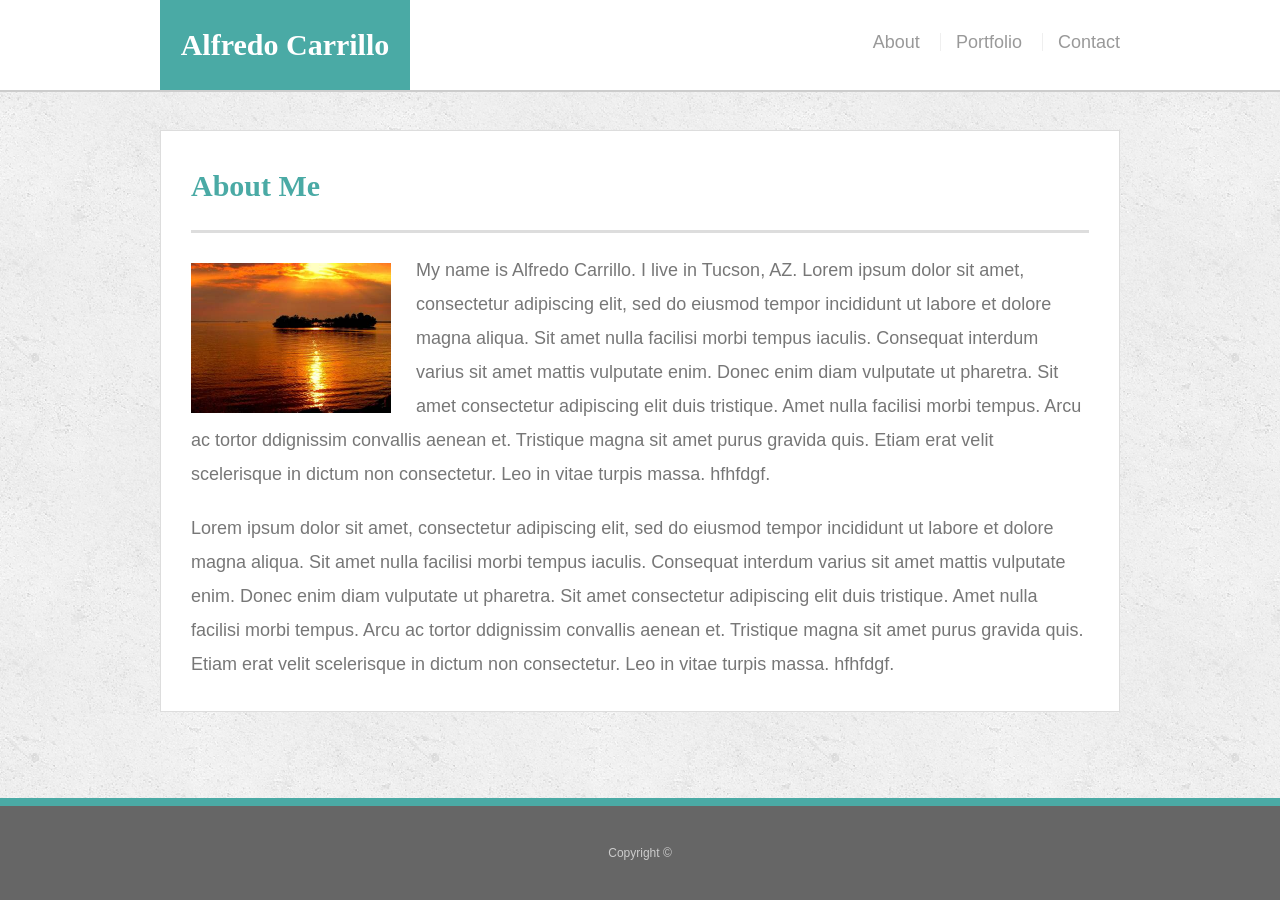
<file: index.html>
<!DOCTYPE html>
<html lang="en">

<head>
    <meta charset="UTF-8">
    <meta name="viewport" content="width=device-width, initial-scale=1.0">
    <meta http-equiv="X-UA-Compatible" content="ie=edge">
    <link href="assets/css/reset.css" rel="stylesheet" type="text/css">
    <link href="assets/css/style.css" rel="stylesheet" type="text/css">
    <title>Alfredo Carrillo</title>
</head>

<body>
    <header class="context">
        <div class="container">
            <a href="index.html" id="logo">
                Alfredo Carrillo
            </a>
            <nav class="navlinks">
                <a href="index.html">About</a>
                <a href="portfolio.html">Portfolio</a>
                <a href="contact.html">Contact</a>
            </nav>
        </div>
    </header>

    <div class="maincontainer">
            
        <section class="mainsection">
                    
            <h1>About Me</h1>
                    
            <img src="assets/images/orangeisland.jpg" class="auth-image" alt="Orange Island">
            <p> 
                My name is Alfredo Carrillo. I live in Tucson, AZ. Lorem ipsum dolor sit amet, consectetur
                adipiscing elit,
                sed do eiusmod tempor incididunt ut labore et dolore magna aliqua. Sit amet nulla facilisi
                morbi tempus iaculis.
                Consequat interdum varius
                sit amet mattis vulputate enim. Donec enim diam vulputate ut pharetra. Sit amet consectetur
                adipiscing elit duis
                tristique.
                Amet nulla facilisi morbi tempus. Arcu ac tortor ddignissim convallis aenean et. Tristique
                magna sit amet purus
                gravida
                quis. Etiam erat velit scelerisque in dictum non consectetur. Leo in vitae turpis massa.
                hfhfdgf.
            </p>
            <p>
                Lorem ipsum dolor sit amet, consectetur adipiscing elit,
                sed do eiusmod tempor incididunt ut labore et dolore magna aliqua. Sit amet nulla facilisi
                morbi tempus iaculis.
                Consequat interdum varius
                sit amet mattis vulputate enim. Donec enim diam vulputate ut pharetra. Sit amet consectetur
                adipiscing elit duis
                tristique.
                Amet nulla facilisi morbi tempus. Arcu ac tortor ddignissim convallis aenean et. Tristique
                magna sit amet purus
                gravida
                quis. Etiam erat velit scelerisque in dictum non consectetur. Leo in vitae turpis massa.
                hfhfdgf.
            </p>
      
                    
        </section>

            

    </div>

    <footer> 
    <div class="container">Copyright &copy</div>
    </footer>
</body>


</html>
</file>
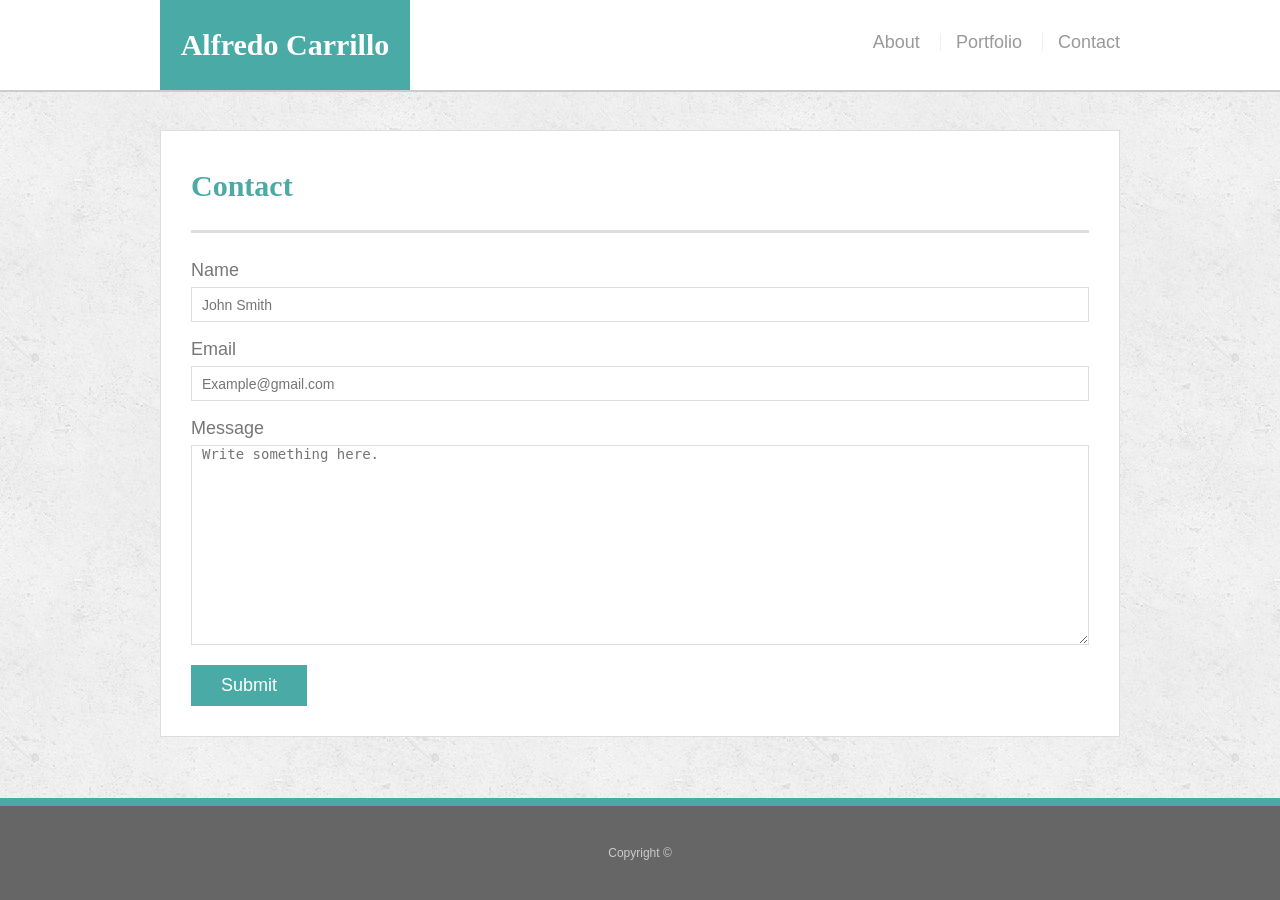
<file: contact.html>
<!DOCTYPE html>
<html lang="en">

<head>
    <meta charset="UTF-8">
    <meta name="viewport" content="width=device-width, initial-scale=1.0">
    <meta http-equiv="X-UA-Compatible" content="ie=edge">
    <link href="assets/css/reset.css" rel="stylesheet" type="text/css">
    <link href="assets/css/style.css" rel="stylesheet" type="text/css">
    <title>Alfredo Carrillo</title>
</head>

<body>
    <header class="context">
        <div class="container">
            <a href="index.html" id="logo">
                Alfredo Carrillo
            </a>
            <nav class="navlinks">
                <a href="index.html">About</a>
                <a href="portfolio.html">Portfolio</a>
                <a href="contact.html">Contact</a>
            </nav>
        </div>
    </header>

    <div class="maincontainer">
            
        <section class="mainsection">
          <h1>Contact</h1>
    <form id="contact-form">
        <ul>
            <li>
                <label for="name">Name</label>
                <input type="text" name="name" id="name" placeholder="John Smith"
                required="required">
            </li>
            <li>
                <label for="email">Email</label>
                <input type="text" name="email" id="email" placeholder="Example@gmail.com"
                required="required">
            </li>
            <li>
                <label for="message">Message</label>
                <textarea name="message" id="message" placeholder="Write something here."
                required="required"></textarea>
            </li>
        </ul>
        <input type="submit" name="submit">
    </form>    
        </section>

            

    </div>

    <footer> 
    <div class="container">Copyright &copy</div>
    </footer>
</body>


</html>
</file>
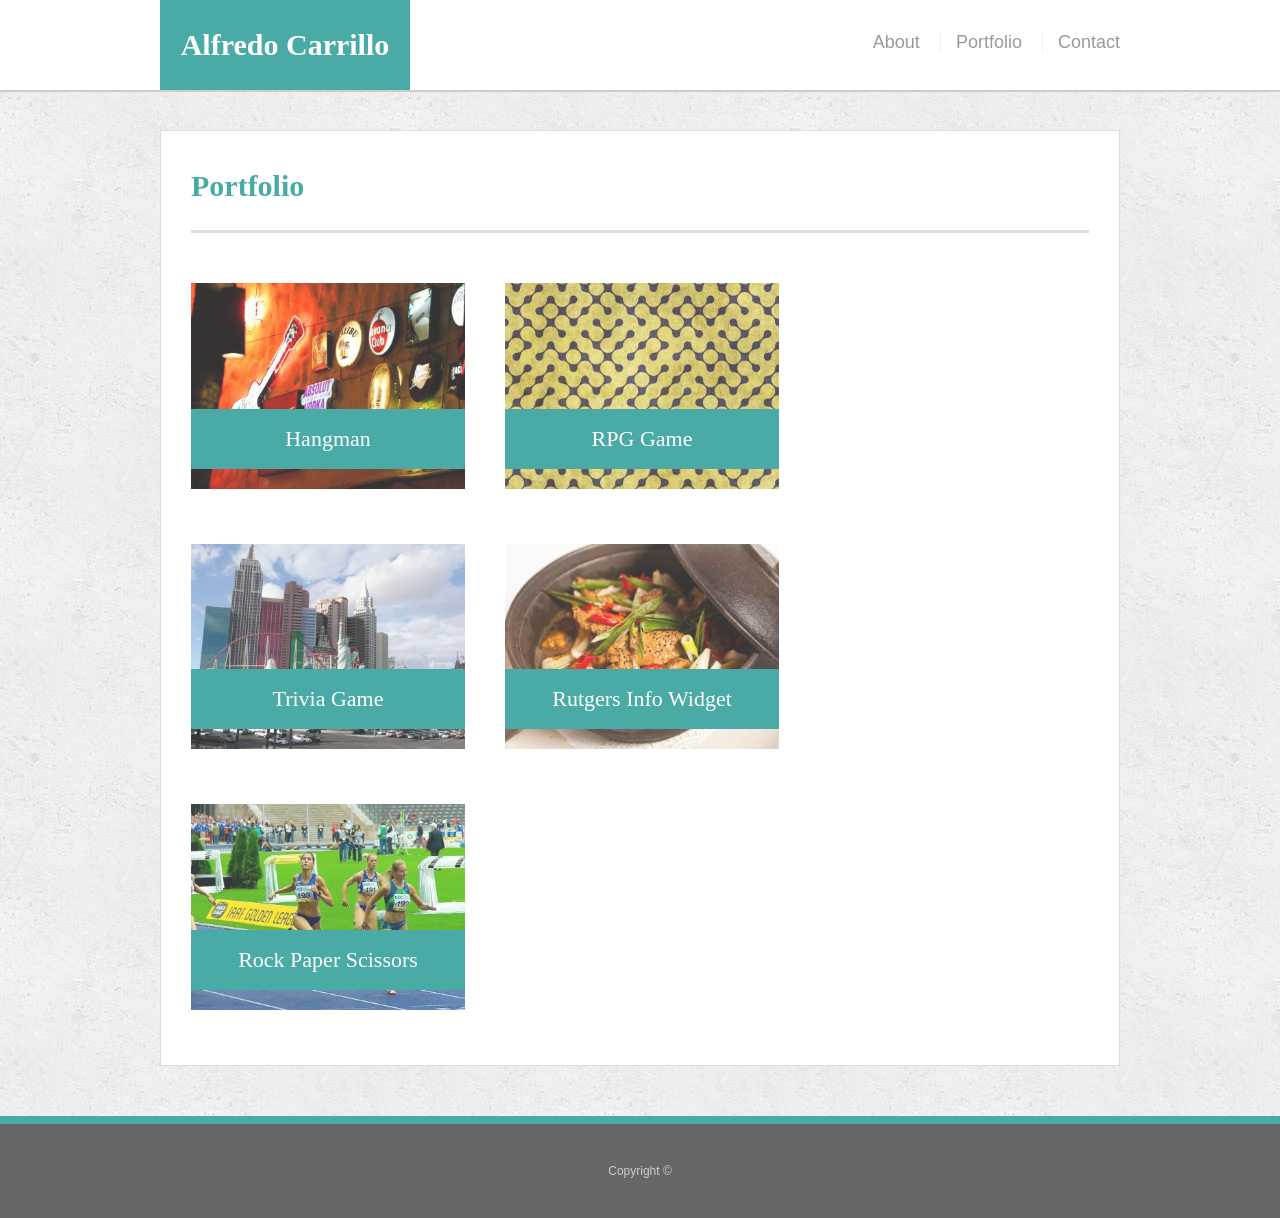
<file: portfolio.html>
<!DOCTYPE html>
<html lang="en">

<head>
    <meta charset="UTF-8">
    <meta name="viewport" content="width=device-width, initial-scale=1.0">
    <meta http-equiv="X-UA-Compatible" content="ie=edge">
    <link href="assets/css/reset.css" rel="stylesheet" type="text/css">
    <link href="assets/css/style.css" rel="stylesheet" type="text/css">
    <title>Alfredo Carrillo</title>
</head>

<body>
    <header class="context">
        <div class="container">
            <a href="index.html" id="logo">
                Alfredo Carrillo
            </a>
            <nav class="navlinks">
                <a href="index.html">About</a>
                <a href="portfolio.html">Portfolio</a>
                <a href="contact.html">Contact</a>
            </nav>
        </div>
    </header>

    <div class="maincontainer">
            
        <section class="mainsection">
     <h1>Portfolio</h1>
        <div  class="work">
            <img src="assets/images/nightlife1.jpg" class="auth-image" alt="Hangman">
            <h3>Hangman</h3>
        </div>
        <div  class="work">
            <img src="assets/images/pattern1.jpg" class="auth-image" alt="RPG Game">
            <h3>RPG Game</h3>
        </div>
        <div  class="work">
            <img src="assets/images/cityday.jpg" class="auth-image" alt="Trivia Game">
            <h3>Trivia Game</h3>
        </div>
        <div  class="work">
            <img src="assets/images/food1.jpg" class="auth-image" alt="Rutgers Info Widget">
            <h3>Rutgers Info Widget</h3>
        </div>
        <div  class="work"> 
            <img src="assets/images/running.jpg" class="auth-image" alt="Rock Paper Scissors">
            <h3>Rock Paper Scissors</h3>
        </div>     
        </section>

            

    </div>

    <footer> 
    <div class="container">Copyright &copy</div>
    </footer>
</body>


</html>
</file>
<file: assets/css/style.css>
* {
    box-sizing: border-box;
}

html,
body {
    margin: 0;
    height: 100%;
}

body {
    background: url(../images/concrete_seamless.png);
    font-size: 18px;
    line-height: 34px;
    font-family: Arial, Helvetica, sans-serif;
    color:#777;
    display: flex;
  flex-direction: column;
  height: 100vh;
}

.container {
    width: 100%;
    max-width: 960px;
    margin: 0 auto;
    clear: both;
}

a:link {
    text-decoration: none;
}

a:visited {
    text-decoration: none;
}

h1,
h2,
h3,
p {
    margin-bottom: 20px;
}

p:last-child {
    margin-bottom: 0;
}

h1,
h2,
h3 {
    font-family: Georgia, 'Times New Roman', Times, serif;
    font-weight: 700;
    color: #4aaaa5;
}

h1 {
    font-size: 30px;
    line-height: 49px;
    border-bottom: 3px solid #ddd;
    padding-bottom: 20px;
}

h2,
h3 {
    font-size: 22px;
}

p {
    color: #777777;
}

.context {
    background: #fff;
    margin: 0 0 30px;
    z-index: 99;
    color: #fff;
    overflow: auto;
    border-bottom: 2px solid #ccc;
    position: fixed;
    width: 100%;
}

#logo {
    width: 250px;
    height: 90px;
    background: #4aaaa5;
    float: left;
    font-family: Georgia, 'Times New Roman', Times, serif;
    text-align: center;
    line-height: 90px;
    color: #fff;
    font-weight: 700;
    font-size: 30px;
    text-decoration: none;
}

.navlinks {
    float: right;
    margin-top: 25px;
}

.navlinks a {
    color: #999;
    text-decoration: none;
    margin-left: 15px;
    display: inline-block;
    border-left: 1px solid #efefef;
    padding-left: 15px;
    line-height: 18px;
}

nav a:first-child {
    border-left: 0 none;
}

.navlinks a:hover {
    background-color: #ddd;
    color: black;
}

.maincontainer {
    padding-top: 130px;
    flex: 1 0 auto;
}

.mainsection {
    background: #fff;
    padding: 30px;
    margin: 0 0 40px 0;
    width: 100%;
    max-width: 960px;
/*    float: left; */
    border: 1px solid #ddd;
    margin: 0 auto;
    overflow: hidden;
    margin-bottom: 50px;
}

.auth-image {
    width: 200px;
    height: auto;
    margin-top: 10px;
    float: left;
    margin-right: 25px;
}

footer {
    background: #666;
    color: #fff;
    padding: 30px 0;
    clear: both;
    border-top: 8px solid #4aaaa5;
    color: #ccc;
    font-size: 12px;
    text-align: center;
    flex-shrink: 0;
}

.work {
    width: 274px;
    overflow: auto;
    position: relative;
    float: left;
    margin: 20px 0 25px;
}

.work:nth-child(even) {
    margin-right: 40px;
}

.work img {
    width: 100%;
    border: 0 none;
    opacity: .8;
}

.work h3 {
    border-bottom: 0;
    background: #4aaaa5;
    color: #fff;
    text-align: center;
    position: absolute;
    bottom: 20px;
    padding: 15px;
    width: 100%;
    line-height: 30px;
    margin-bottom: 0;
    font-weight: 300;
}

/*contact*/

#contact-form ul {
    margin-bottom: 20px;
}

#contact-form li {
    margin-bottom: 10px;
}

label,
input[type=text],
input[type=email],
textarea {
    display: block;
    width: 100%;
}

input[type=text],
input[type=email],
textarea {
    height: 35px;
    border: 1px solid #ddd;
    padding: 0 10px;
    font-size: 14px;
}

textarea {
    height: 200px;
}

input[type=submit] {
    background: #4aaaa5;
    border: 0 none;
    color: #fff;
    font-size: 18px;
    padding: 10px 30px;
    cursor: pointer;
}

@media only screen and (max-width: 980px) {
    .maincontainer {
      margin-left: 40px;
      margin-right: 40px;
      margin-top: 40px;
    }
  }
  @media only screen and (max-width: 768px) {
    .maincontainer {
        margin-left: 40px;
        margin-right: 40px;
        margin-top: 40px;
      }
  }
  @media only screen and (max-width: 640px) {
    header {
      position: static;
    }
    .maincontainer {
        margin-left: 40px;
        margin-right: 40px;
        margin-top: 40px;
      }
    nav {
        text-align: center;
    }
  }
</file>
